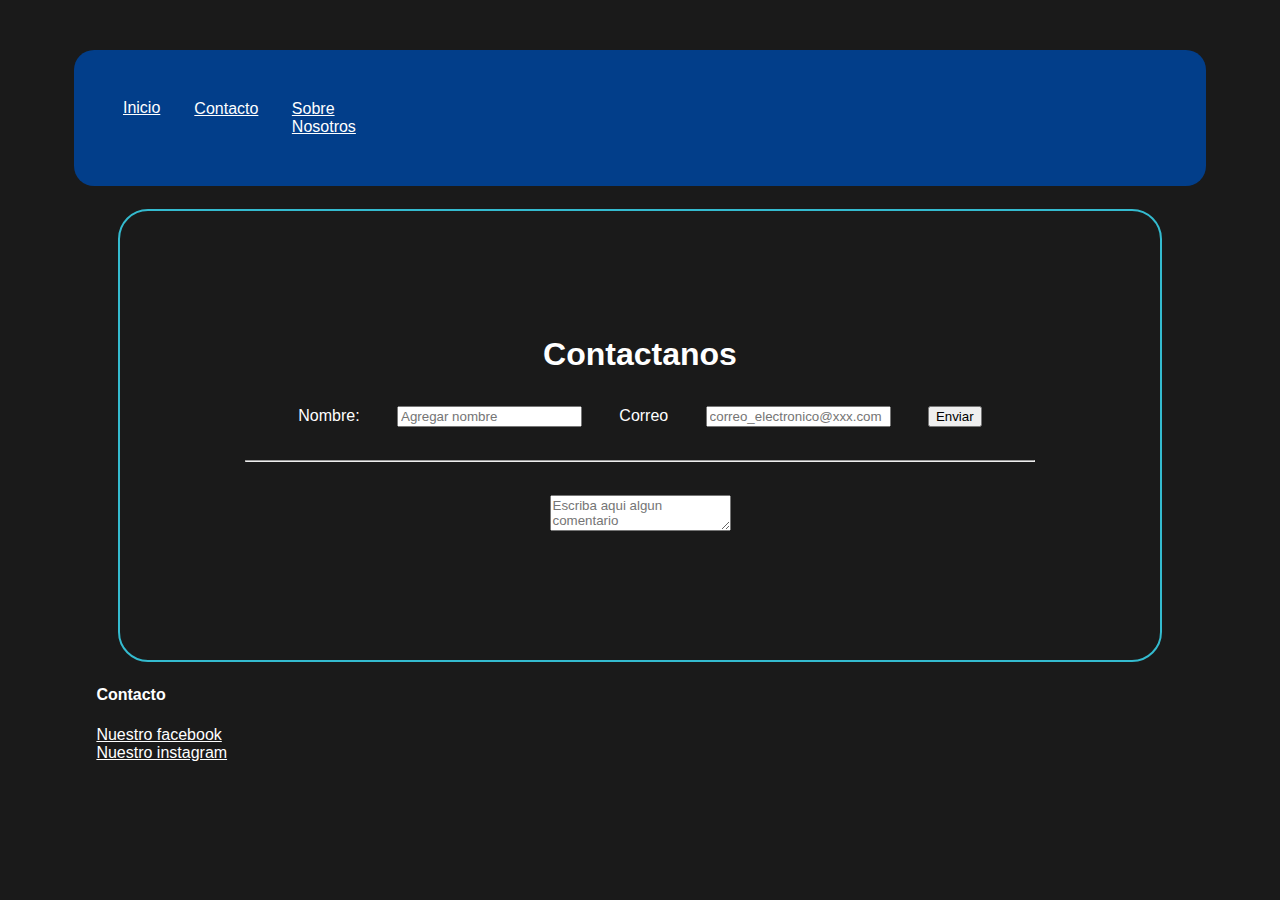
<file: Paginas/contactos.html>
<!DOCTYPE html>
<html lang="en">
<head>
    <meta charset="UTF-8">
    <meta http-equiv="X-UA-Compatible" content="IE=edge">
    <meta name="viewport" content="width=<device-width>, initial-scale=1.0">
    <title>FANSAV</title>
    <link rel="icon"  href="../DIRECTORIO/IMG/FANSAV.ico">
    <link rel="stylesheet" href="../Diseño.css">
</head>
<body>
    <header>
        <nav class="blockNav">
            <ul>
                <li>
                    <a href="../index.html">Inicio</a>
                </li>
                <li>
                    <a href="./contactos.html">Contacto</a>
                </li>
                <li>
                    <a href="./Sobre Nosotros.html">Sobre Nosotros</a>
                </li>
            </ul>
        </nav>
                
    </header>
    <main>
        <form>
            <div class="paquetes__pagina_contacto">
            <h1>Contactanos</h1>
            <label for="nombre">Nombre:</label>
            <input class="form__input" type="text" value="" placeholder="Agregar nombre" >
            <label for="Correo">Correo</label>
            <input class="form__input type="email" name="correo" placeholder="correo_electronico@xxx.com">
            <input class="Enviar" type="button" value="Enviar" >
            <hr>
            <textarea name=”comentario” id=”comentario” cols=”20” rows=”20”   placeholder="Escriba aqui algun comentario"></textarea>
           
            </div>
            
        </form>
    </main>
    <footer>
        <h4>Contacto</h4>
        <a href="https://facebook.com">Nuestro facebook</a> <br>
        <a href="https://instagram.com">Nuestro instagram</a>
    </footer>
</body>
</html>
</file>
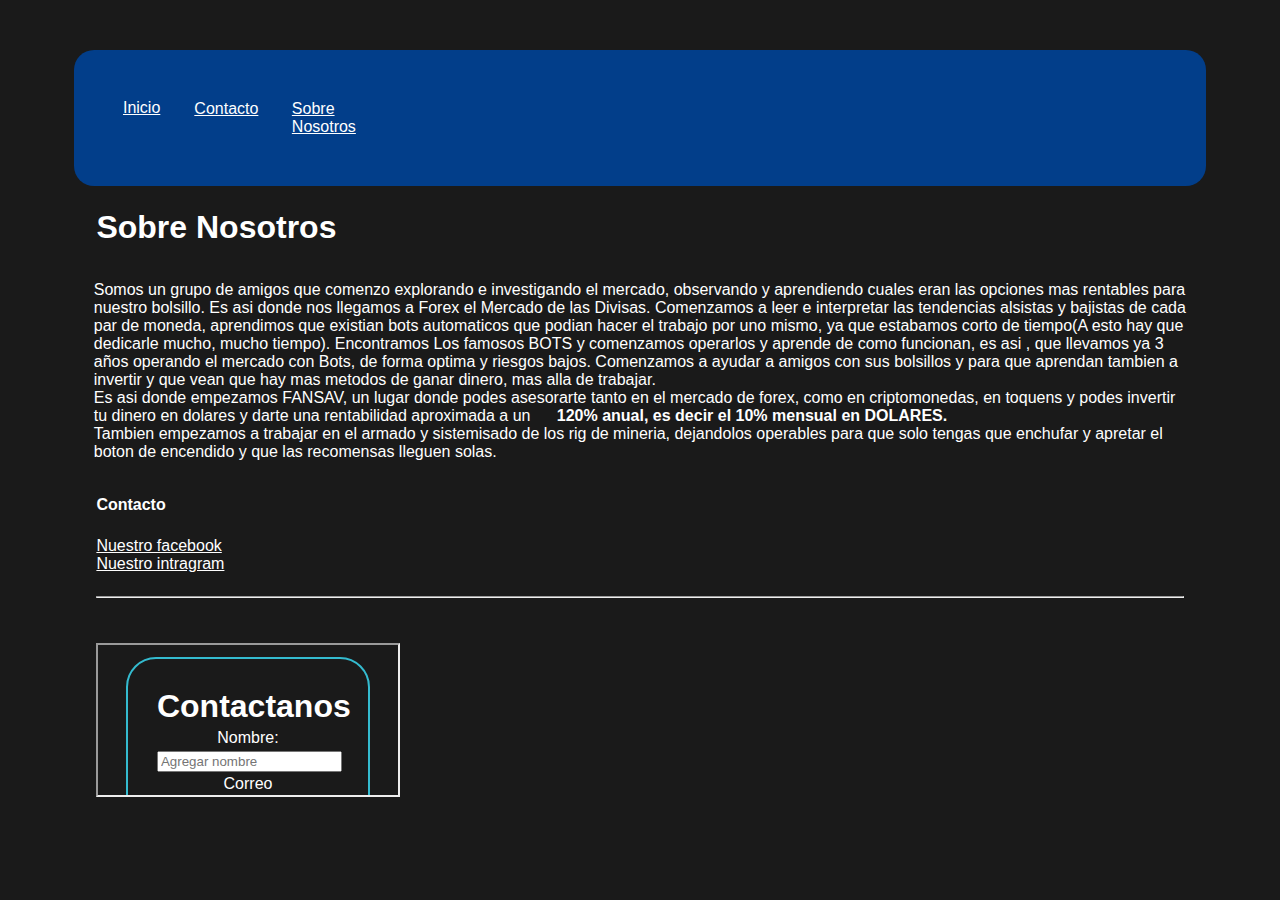
<file: Paginas/Sobre Nosotros.html>
<!DOCTYPE html>
<html lang="en">
<head>
    <meta charset="UTF-8">
    <meta http-equiv="X-UA-Compatible" content="IE=edge">
    <meta name="viewport" content="width=device-width, initial-scale=1.0">
    <title>FANSAV</title>
    <link rel="icon"  href="C:\Users\nicos\Documents\CURSO DESARROLLADOR FULL STACK\CURSO\DIRECTORIO\IMG\FANSAV.ico">
    <link rel="stylesheet" href="../Diseño.css">
</head>
<body>
    <header>
        <nav class="blockNav">
            <ul>
                <li>
                    <a href="../index.html">Inicio</a>
                </li>
                <li>
                    <a href="./contactos.html">Contacto</a>
                </li>
                <li>
                    <a href="./Sobre Nosotros.html">Sobre Nosotros</a>
                </li>
            </ul>
        </nav>
    </header>
    <main> 
        <h1>Sobre Nosotros</h1>
        <p class="somos">Somos un grupo de amigos que comenzo explorando e investigando el mercado, observando y aprendiendo cuales eran las opciones mas rentables para nuestro bolsillo. Es asi donde nos llegamos
            a Forex el Mercado de las Divisas. Comenzamos a leer e interpretar las tendencias alsistas y bajistas de cada par de moneda, aprendimos que existian bots automaticos que podian hacer el trabajo 
            por uno mismo, ya que estabamos corto de tiempo(A esto hay que dedicarle mucho, mucho tiempo). Encontramos Los famosos BOTS y comenzamos operarlos y aprende de como funcionan, es asi ,
            que llevamos ya 3 años operando el mercado con Bots, de forma optima y riesgos bajos.
            Comenzamos a ayudar a amigos con sus bolsillos y para que aprendan tambien a invertir y que vean que hay mas metodos de ganar dinero, mas alla de trabajar.
            <br> Es asi donde empezamos FANSAV, un lugar donde podes asesorarte tanto en el mercado de forex, como en criptomonedas, en toquens y podes invertir tu dinero en dolares 
            y darte una rentabilidad aproximada a un <b>120% anual, es decir el 10% mensual en DOLARES.</b><br>
            Tambien empezamos a trabajar en el armado y sistemisado de los rig de mineria, dejandolos operables para que solo tengas que enchufar y apretar el boton de encendido y que las recomensas lleguen solas.
        </p>
    </main>
    <footer>
        <h4>Contacto</h4>
        <a href="https://facebook.com">Nuestro facebook</a> <br>
        <a href="https://intagram.com">Nuestro intragram</a> 
        <hr>
        <iframe src="./contactos.html" frameborder="20px"> contactos</iframe>
    </footer>
</body>
</html>
</file>
<file: Diseño.css>
* {
color: white;
font-family: Arial, Helvetica, sans-serif;
margin: 2%;
position: relative;
box-sizing: border-box;}
body{
    background-color: #1a1a1a;
}
header {
    background-color: #023e8a;
    border-radius: 20px;
    display: grid;
    grid-template-areas: 
    "titulo . nav"
    "titulo . .";
    grid-template-columns: 300px auto 200px;
    /* grid-template-rows: 150px auto 200; */
    
    
}
.titulo { 
    
    grid-area: titulo;
    justify-self: center;
    align-self: center;
    animation-name: color;
    animation-timing-function: ease-in;
    animation-iteration-count: infinite;
    animation-duration: 2s;

    
        
;}
.titulo:hover{
    transform: scale(2,1);
    transition: 2s;
    transform: rotate(360deg);
    color: ;
}

    
header nav ul {  
    grid-area: nav;
    display: flex;
    flex-direction: row;
    padding: 20px;
}
#header_responsive{
    display: none;
}
nav {
    display: flex;
    flex-direction: row;
   order: 1;
   
   
}
.blockNav li{
    display: flex;
    flex-direction: row;
    text-decoration: none;
    padding: 12px;

}
.blockNav li:hover{
    color: #bbb;
}
.blockNav li:hover> a{
    color: #bbb;
}

.blockNav ul li i{
    box-sizing: border-box;
    text-align: right;
}
.contendor{
    display: grid;
    grid-template-areas: 
    "";
    background-color: #023e8a;
}
.contenedor__lq{
    background-color: #0096c7;
    border-radius: 20px;
    padding: 10px;    
}
    
@media only screen and (max-width: 700px){
    header{
        display: none;
        
    }
    #header_responsive {
        display: flex;
        flex-direction: column;
    }
 
    
    
    }

.paquetes { 
    display: flex;
    flex-direction: row;
    border-radius: 30px;
    border: solid 1px #34BBCF;
    margin: 50px;
    padding: 10px;
     
    }
    .paquetes__img{
        border:  solid black 2px;
        width: 20%;
        height: 20%;
        border-radius: 20px;
    
    }
    .paquetes__img--bot{ 
        width: 30%;
        height: 30%;
        border-radius: 20px;
    }
    
    .paquetes__h3{ 
        font-size: 1.5em;
        text-align: center;
    
    }
    .paquetes__h3:hover{
        transform: scale(1.2,1.2);
    transition: 1s;
    }
    .paquetes__h4{ 
        text-align: center;
        align-self: center;
        justify-items: center;
    
    }
    .paquetes__p{
        align-self: center;
    }
    .paquetes__pagina_contacto{ 
        border: solid #34BBCF 2px;
        border-radius: 30px;
        padding: 10%;
        text-align: center;
    
    }
    .form__input{
        color: black;
    }
    .Enviar{
        color: black;
    }
    #comentario{
        display: block;
    }
    /*Diseño pagina sobre nostotros*/
    .somos{
        margin: 35px 20px ;
    } 
    .responsiveMain{
        display: none;
    }
    @media only screen and (max-width: 1000px){
        .noresponiveMine{
            display: none;
        }
        .contenedor__lq{
            display: none;
        }
        .paquetes{display: none;
        max-width: 20%;
        max-height: 20%;
    }
    
        /* PAQUEATES RESPONSIVOS     */
        .responsiveMain{display: flex;
        flex-direction: column;}
        .contenedor__lq--responsive{
            display: flex;
            flex-direction: column;
            background-color: #0096c7;
            border-radius: 20px;
            padding: 10px;    
            }
        }
        .paquetes--responsive{
            display: flex;
            flex-direction: column;
            border-radius: 30px;
    border: solid 1px #34BBCF;
        /* }fin @media */}
        

    @keyframes color{
        0%{color: #F6F2D4;}
        5%{color: #95D1CC;}
        25%{color:#84DFFF;}
        50%{color: #CDF0EA;}
        75%{color: #F7DBF0 ;}
        100%{color: #BEAEE2;}}
</file>
